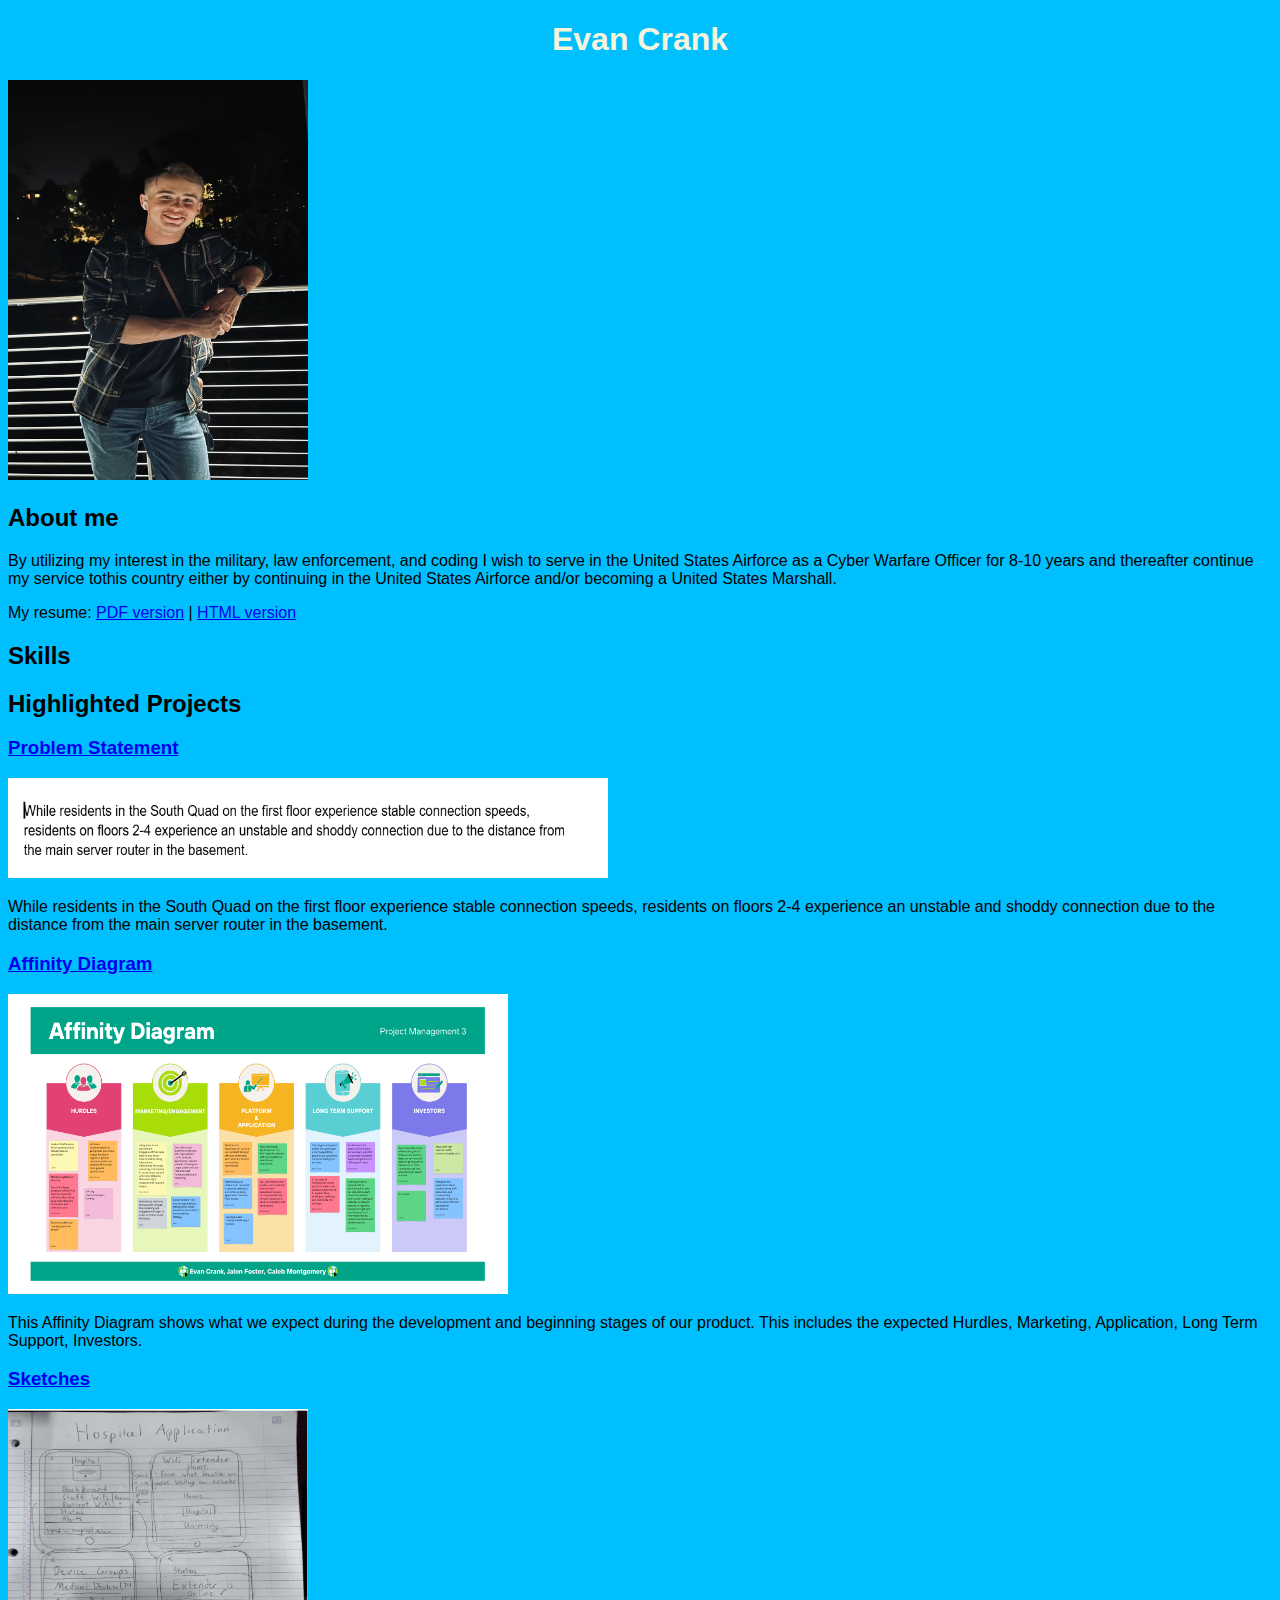
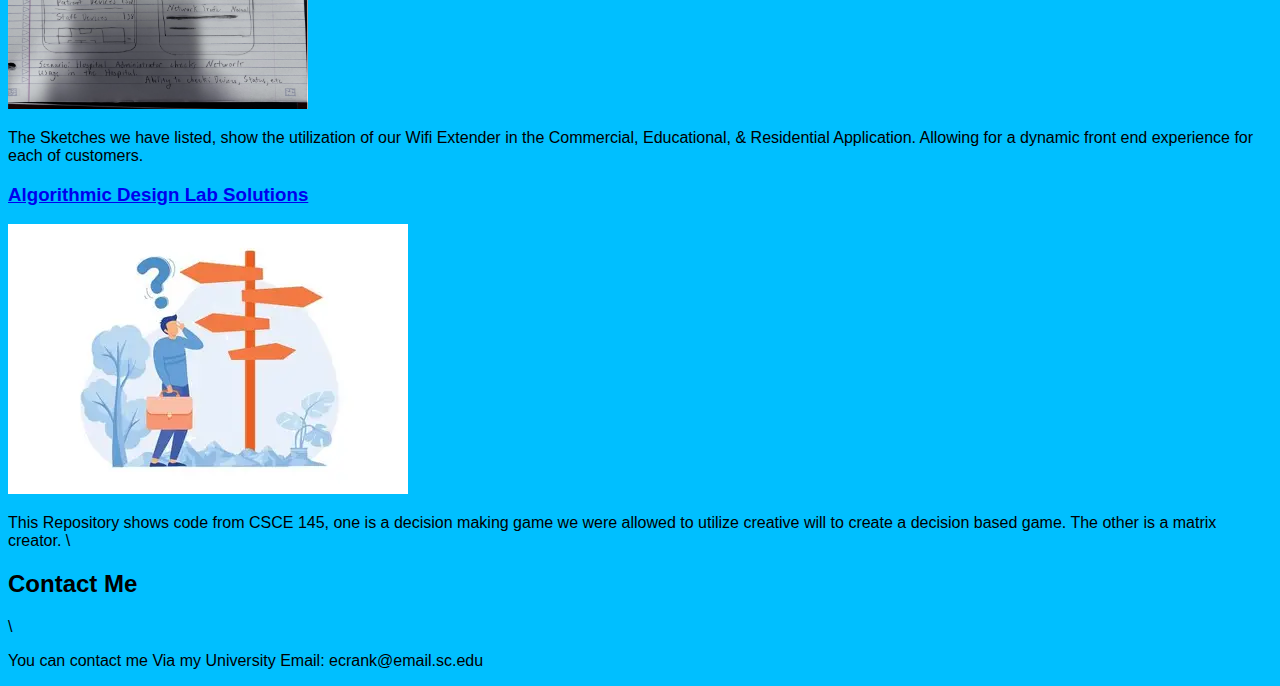
<file: index.html>
<!DOCTYPE html>
<html>
    <head>
        <title>CSCE 190: Evan Crank</title>
        <link rel="stylesheet" href="styles.css">
    </head>
    <body>
        <h1>Evan Crank</h1>
        <div class="about">
            <img src="images/image.jpg" width="300" height="400">
            <h2>About me</h2>
            <p>By utilizing my interest in the military, law enforcement, and coding I wish to serve in the United States Airforce as a  Cyber Warfare Officer for 8-10 years and thereafter continue my 
                service tothis country either by continuing in the United States Airforce and/or becoming a United States Marshall. </p>
                <span>
                My resume: <a href="files/resume.pdf">PDF version</a>
|              <a href="resume.html">HTML version</a>
              </span>
        </div>
        <div class="skills">
            <h2>Skills</h2>
        </div>
        <div class="projects">
            <!-- Problem Statement Assignment-->
            <h2>Highlighted Projects</h2>
             <section class="projects">
                <a href="files/p-statement.pdf">
                    <h3>Problem Statement</h3>
                </a>
                <a href="files/p-statement.pdf">
                    <img src="images/p-statement.png" width="600px" height="100px">
                </a>
                <p>
                While residents in the South Quad on the first floor experience stable connection speeds, 
                residents on floors 2-4 experience an unstable and shoddy connection due to the distance from the main server router in the basement. 
                </p>
                 <!--Affinity Diagram Assignment-->
                <a href="files/AffinityDiagram.pdf"><h3>Affinity Diagram</h3>
                </a>
                <a href="files/AffinityDiagram.pdf"></a><img src="images/AffinityDiagram.png" width="500px" height="300px">
                </a>
                <p>
                    This Affinity Diagram shows what we expect during the development and beginning stages of our product. 
                    This includes the expected Hurdles, Marketing, Application, Long Term Support, Investors.
                </p>
                <!--Sketches Assignment-->
                  <a href="files/CSCE 190.pdf"><h3>Sketches</h3></a>
                  <a href="files/CSCE 190.pdf"><img src="images/sketch.png" width="300px" height="300px"></a>
                  <p>
                  The Sketches we have listed, show the utilization of our Wifi Extender in the Commercial, Educational, & Residential Application. Allowing for a dynamic front end experience for each of customers.
                  </p>
             <!--Added Code-->
              <a href="https://github.com/EvanCrank/JavaCode">
              <h3>Algorithmic Design Lab Solutions</h3>
              </a>
              <a href="https://github.com/EvanCrank/JavaCode">
              <img src="images/downloadimage.webp">
              </a>
              <p>This Repository shows code from CSCE 145, one is a decision making game we were allowed to utilize creative will to create a decision based game. The other is a matrix creator. \</p>
            </section>


        </div>
            <div class="contact">
            <h2>Contact Me</h2>\
            <p>You can contact me Via my University Email: ecrank@email.sc.edu</p>
        </div>
    </body>
</html>
</file>
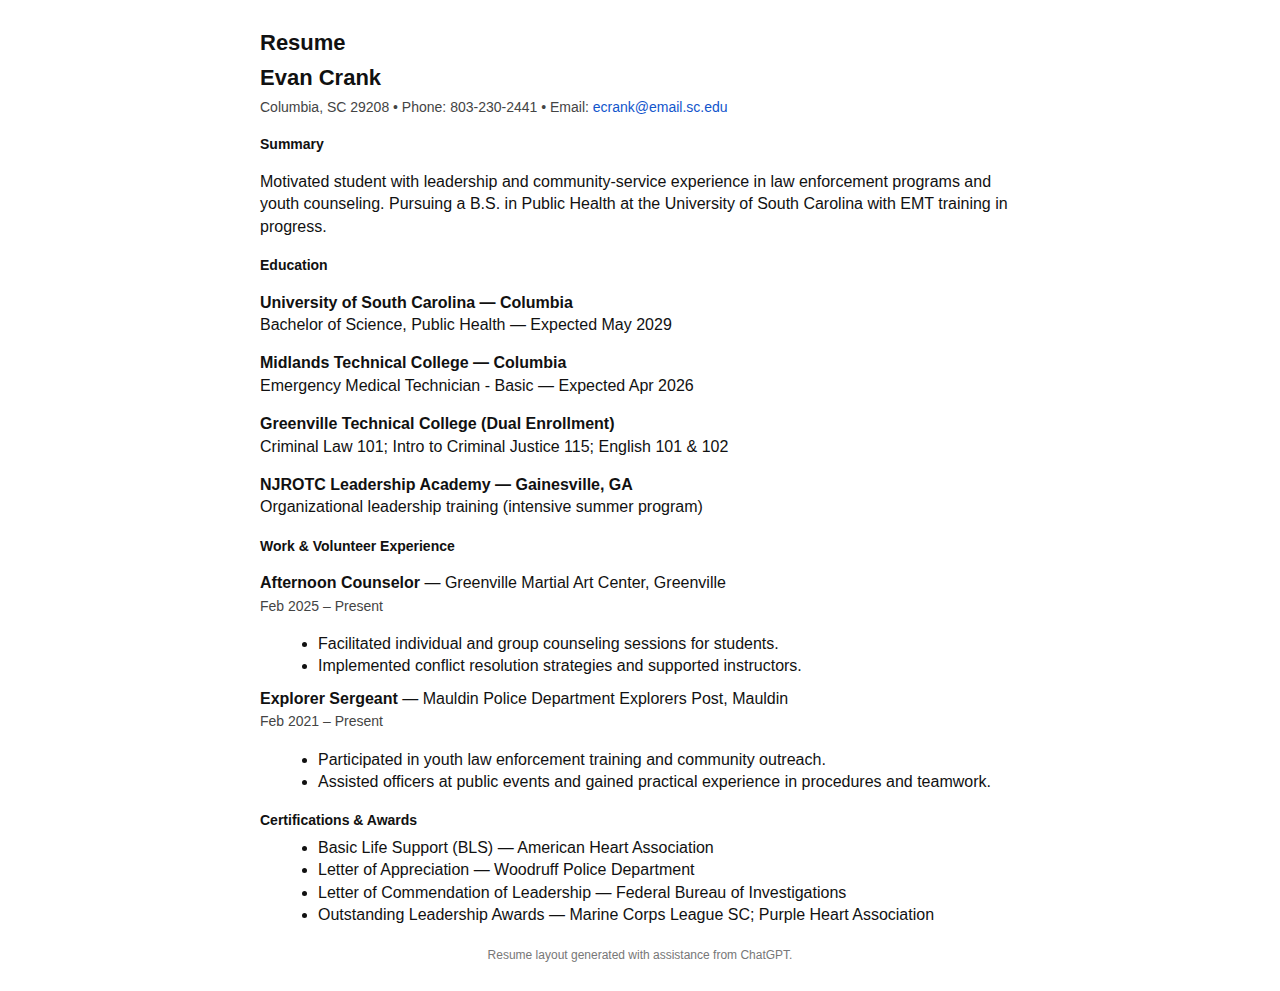
<file: resume.html>
<!doctype html>
<html lang="en">
<head>
  <meta charset="utf-8" />
  <meta name="viewport" content="width=device-width,initial-scale=1" />
  <title>Evan Crank — Resume</title>
  <meta name="author" content="Evan Crank">
  <style>
    /* Simple, minimal styling for readability and printing */
    body { font-family: Arial, Helvetica, sans-serif; line-height:1.4; color:#111; margin:28px; }
    .container { max-width:760px; margin:0 auto; }
    h1 { margin:0 0 4px 0; font-size:22px; }
    h2 { margin:18px 0 6px 0; font-size:14px; }
    .meta { color:#444; font-size:14px; margin-bottom:8px; }
    .section { margin-bottom:12px; }
    ul { margin:6px 0 0 18px; }
    a { color: #1155cc; text-decoration:none; }
    @media print { body { margin:12px; } }
  </style>
</head>
<body>
  <main class="container" role="main" aria-labelledby="name">
    <header>
      <h1 id="name">Resume</h1>
      <h1 id="name">Evan Crank</h1>
      <div class="meta">
        Columbia, SC 29208 • Phone: 803-230-2441 • Email: <a href="mailto:ecrank@email.sc.edu">ecrank@email.sc.edu</a>
      </div>
    </header>

    <section class="section" aria-labelledby="summary">
      <h2 id="summary">Summary</h2>
      <p>
        Motivated student with leadership and community-service experience in law enforcement programs and youth counseling.
        Pursuing a B.S. in Public Health at the University of South Carolina with EMT training in progress.
      </p>
    </section>

    <section class="section" aria-labelledby="education">
      <h2 id="education">Education</h2>
      <p><strong>University of South Carolina — Columbia</strong><br>
      Bachelor of Science, Public Health — Expected May 2029</p>

      <p><strong>Midlands Technical College — Columbia</strong><br>
      Emergency Medical Technician - Basic — Expected Apr 2026</p>

      <p><strong>Greenville Technical College (Dual Enrollment)</strong><br>
      Criminal Law 101; Intro to Criminal Justice 115; English 101 &amp; 102</p>

      <p><strong>NJROTC Leadership Academy — Gainesville, GA</strong><br>
      Organizational leadership training (intensive summer program)</p>
    </section>

    <section class="section" aria-labelledby="experience">
      <h2 id="experience">Work &amp; Volunteer Experience</h2>

      <p><strong>Afternoon Counselor</strong> — Greenville Martial Art Center, Greenville<br>
      <span class="meta">Feb 2025 – Present</span></p>
      <ul>
        <li>Facilitated individual and group counseling sessions for students.</li>
        <li>Implemented conflict resolution strategies and supported instructors.</li>
      </ul>

      <p style="margin-top:10px"><strong>Explorer Sergeant</strong> — Mauldin Police Department Explorers Post, Mauldin<br>
      <span class="meta">Feb 2021 – Present</span></p>
      <ul>
        <li>Participated in youth law enforcement training and community outreach.</li>
        <li>Assisted officers at public events and gained practical experience in procedures and teamwork.</li>
      </ul>
    </section>

    <section class="section" aria-labelledby="certs">
      <h2 id="certs">Certifications &amp; Awards</h2>
      <ul>
        <li>Basic Life Support (BLS) — American Heart Association</li>
        <li>Letter of Appreciation — Woodruff Police Department</li>
        <li>Letter of Commendation of Leadership — Federal Bureau of Investigations</li>
        <li>Outstanding Leadership Awards — Marine Corps League SC; Purple Heart Association</li>
      </ul>
    </section>

    <footer style="margin-top:20px; font-size:12px; color:#777; text-align:center;">
      Resume layout generated with assistance from ChatGPT.
    </footer>
  </main>
</body>
</html>
</file>
<file: styles.css>
body {
background: deepskyblue;
font-family: Arial, Helvetica, sans-serif;
}
h1 {
color: beige;
text-align: center;
}
</file>
